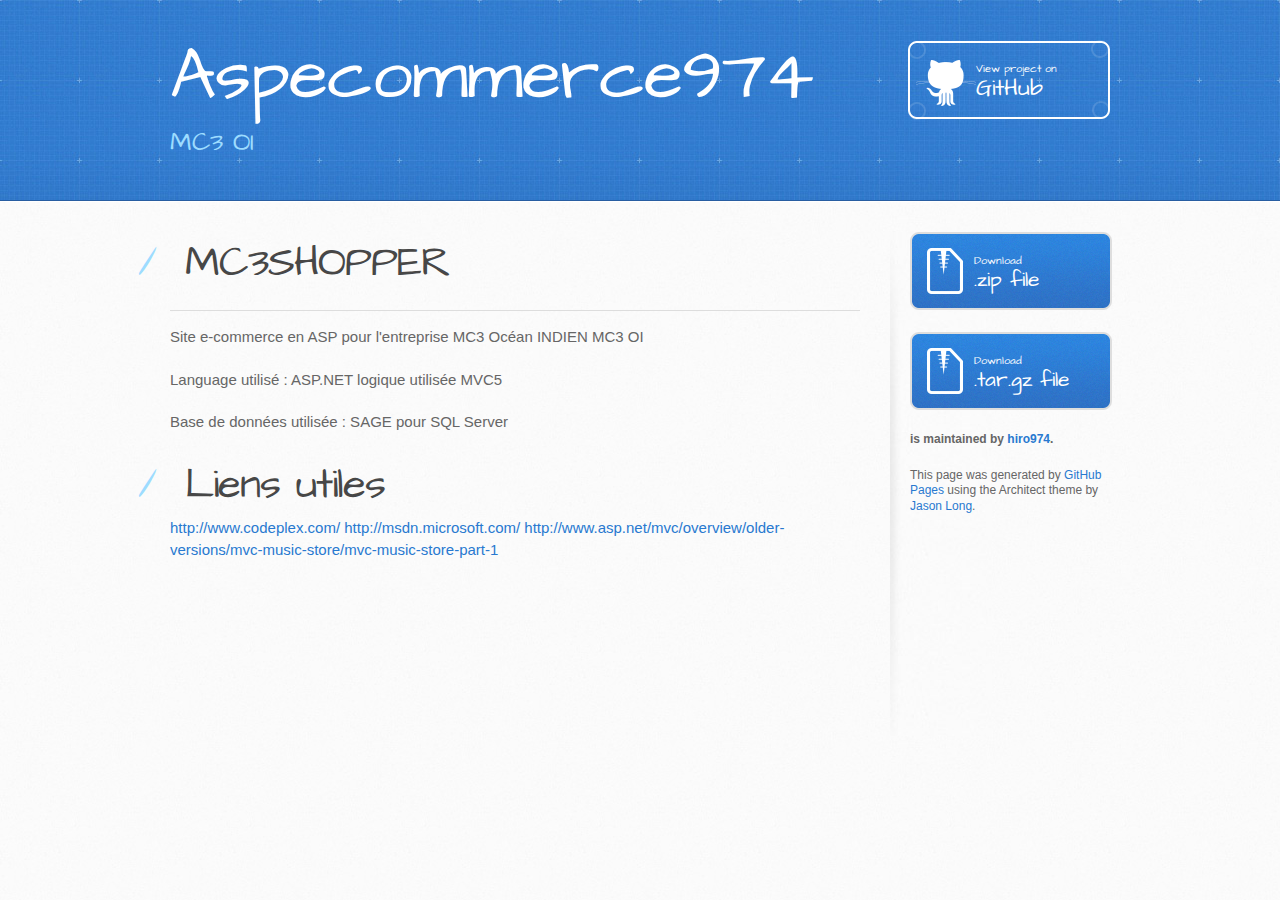
<file: index.html>
<!DOCTYPE html>
<html>
  <head>
    <meta charset='utf-8'>
    <meta http-equiv="X-UA-Compatible" content="chrome=1">
    <meta name="viewport" content="width=device-width, initial-scale=1, maximum-scale=1">
    <link href='https://fonts.googleapis.com/css?family=Architects+Daughter' rel='stylesheet' type='text/css'>
    <link rel="stylesheet" type="text/css" href="stylesheets/stylesheet.css" media="screen">
    <link rel="stylesheet" type="text/css" href="stylesheets/pygment_trac.css" media="screen">
    <link rel="stylesheet" type="text/css" href="stylesheets/print.css" media="print">

    <!--[if lt IE 9]>
    <script src="//html5shiv.googlecode.com/svn/trunk/html5.js"></script>
    <![endif]-->

    <title>Aspecommerce974 by hiro974</title>
  </head>

  <body>
    <header>
      <div class="inner">
        <h1>Aspecommerce974</h1>
        <h2>MC3 OI</h2>
        <a href="https://github.com/hiro974/aspecommerce974" class="button"><small>View project on</small> GitHub</a>
      </div>
    </header>

    <div id="content-wrapper">
      <div class="inner clearfix">
        <section id="main-content">
          <h1>
<a id="mc3shopper" class="anchor" href="#mc3shopper" aria-hidden="true"><span class="octicon octicon-link"></span></a>MC3SHOPPER</h1>

<hr>

<p>Site e-commerce en ASP pour l'entreprise MC3 Océan INDIEN MC3 OI</p>

<p>Language utilisé : ASP.NET logique utilisée MVC5</p>

<p>Base de données utilisée  : SAGE pour SQL Server</p>

<h1>
<a id="liens-utiles" class="anchor" href="#liens-utiles" aria-hidden="true"><span class="octicon octicon-link"></span></a>Liens utiles</h1>

<p><a href="http://www.codeplex.com/">http://www.codeplex.com/</a>
<a href="http://msdn.microsoft.com/">http://msdn.microsoft.com/</a>
<a href="http://www.asp.net/mvc/overview/older-versions/mvc-music-store/mvc-music-store-part-1">http://www.asp.net/mvc/overview/older-versions/mvc-music-store/mvc-music-store-part-1</a></p>
        </section>

        <aside id="sidebar">
          <a href="https://github.com/hiro974/aspecommerce974/zipball/master" class="button">
            <small>Download</small>
            .zip file
          </a>
          <a href="https://github.com/hiro974/aspecommerce974/tarball/master" class="button">
            <small>Download</small>
            .tar.gz file
          </a>

          <p class="repo-owner"><a href="https://github.com/hiro974/aspecommerce974"></a> is maintained by <a href="https://github.com/hiro974">hiro974</a>.</p>

          <p>This page was generated by <a href="https://pages.github.com">GitHub Pages</a> using the Architect theme by <a href="https://twitter.com/jasonlong">Jason Long</a>.</p>
        </aside>
      </div>
    </div>

  
  </body>
</html>
</file>
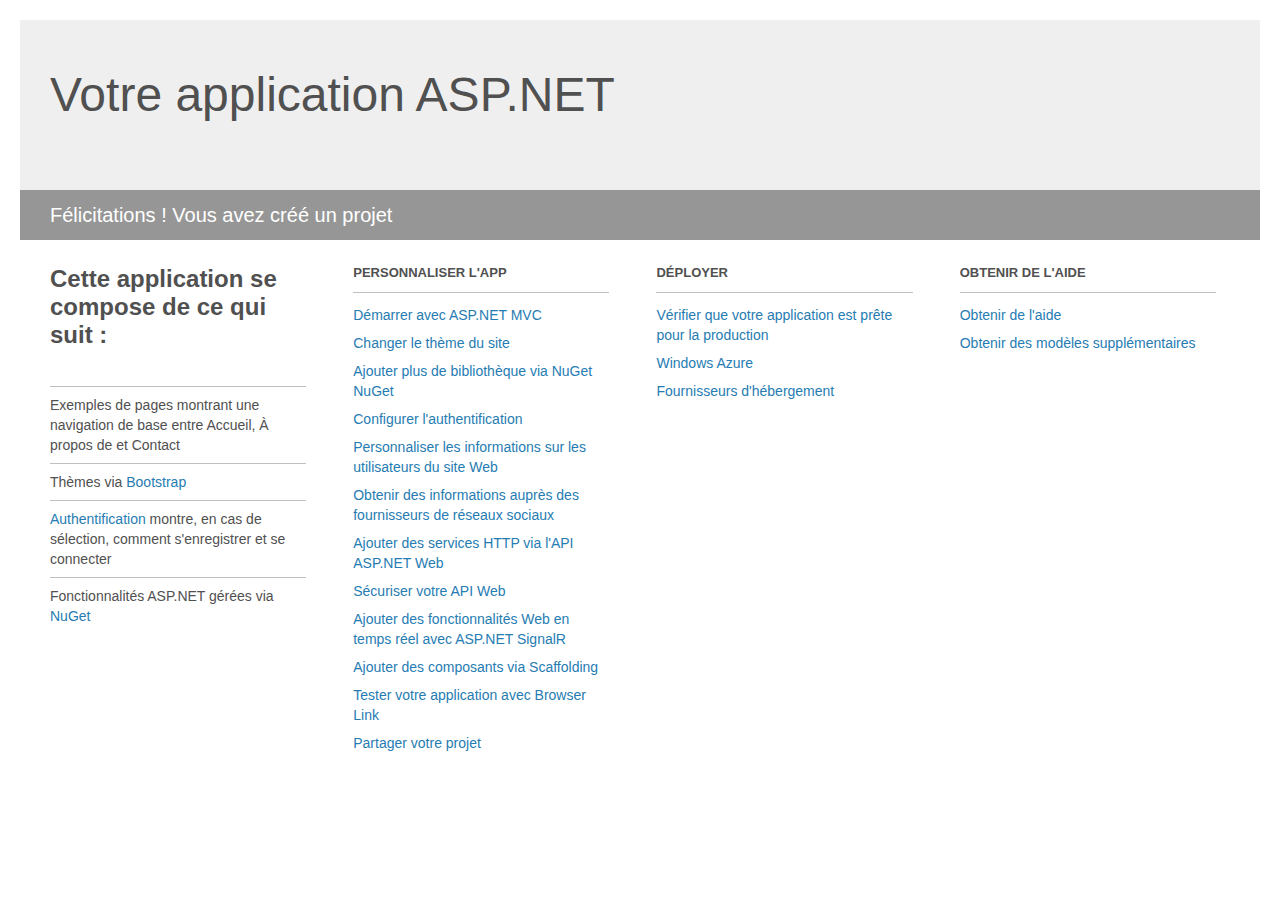
<file: MC3Shopper/MC3Shopper/Project_Readme.html>
﻿<!DOCTYPE html>
<html lang="en">
    <head>
        <meta http-equiv="Content-Type" content="text/html; charset=utf-8" />
        <meta charset="utf-8" />
        <title>Votre application ASP.NET</title>
        <style>
            body {
                background: #fff;
                color: #505050;
                font: 14px 'Segoe UI', tahoma, arial, helvetica, sans-serif;
                margin: 20px;
                padding: 0;
            }

            #header {
                background: #efefef;
                padding: 0;
            }

            h1 {
                font-size: 48px;
                font-weight: normal;
                line-height: 150px;
                margin: 0;
                padding: 0 30px;
            }

            p {
                background: #969696;
                color: #fff;
                font-size: 20px;
                line-height: 50px;
                padding: 0 30px;
            }

            #main { padding: 5px 30px; }

            .section {
                float: left;
                margin: 0 0 0 4%;
                width: 21.7%;
            }

            .section h2 {
                border-bottom: 1px solid silver;
                font-size: 13px;
                margin: 0;
                margin-bottom: 8px;
                padding-bottom: 12px;
                text-transform: uppercase;
            }

            .section.first { margin-left: 0; }

            .section.first h2 {
                border: none;
                font-size: 24px;
                margin-bottom: 25px;
                text-transform: none;
            }

            .section.first li {
                border-top: 1px solid silver;
                padding: 8px 0;
            }

            .section.last { margin-right: 0; }

            ul {
                line-height: 20px;
                list-style: none;
                margin: 0;
                padding: 0;
            }

            li { padding: 4px 0; }

            a {
                color: #267cb2;
                text-decoration: none;
            }

            a:hover { text-decoration: underline; }
        </style>
    </head>
    <body>

        <div id="header">
            <h1>Votre application ASP.NET</h1>
            <p>Félicitations ! Vous avez créé un projet</p>
        </div>

        <div id="main">
            <div class="section first">
                <h2>Cette application se compose de ce qui suit :</h2>
                <ul>
                    <li>Exemples de pages montrant une navigation de base entre Accueil, À propos de et Contact</li>
                    <li>Thèmes via <a href="http://go.microsoft.com/fwlink/?LinkID=320754">Bootstrap</a></li>
                    <li><a href="http://go.microsoft.com/fwlink/?LinkID=320755">Authentification</a> montre, en cas de sélection, comment s'enregistrer et se connecter</li>
                    <li>Fonctionnalités ASP.NET gérées via <a href="http://go.microsoft.com/fwlink/?LinkID=320756">NuGet</a></li>
                </ul>
            </div>

            <div class="section">
                <h2>Personnaliser l'app</h2>
                <ul>
                    <li><a href="http://go.microsoft.com/fwlink/?LinkID=320757">Démarrer avec ASP.NET MVC</a></li>
                    <li><a href="http://go.microsoft.com/fwlink/?LinkID=320758">Changer le thème du site</a></li>
                    <li><a href="http://go.microsoft.com/fwlink/?LinkID=320759">Ajouter plus de bibliothèque via NuGet NuGet</a></li>
                    <li><a href="http://go.microsoft.com/fwlink/?LinkID=320760">Configurer l'authentification</a></li>
                    <li><a href="http://go.microsoft.com/fwlink/?LinkID=320761">Personnaliser les informations sur les utilisateurs du site Web</a></li>
                    <li><a href="http://go.microsoft.com/fwlink/?LinkID=320762">Obtenir des informations auprès des fournisseurs de réseaux sociaux</a></li>
                    <li><a href="http://go.microsoft.com/fwlink/?LinkID=320763">Ajouter des services HTTP via l'API ASP.NET Web</a></li>
                    <li><a href="http://go.microsoft.com/fwlink/?LinkID=320764">Sécuriser votre API Web</a></li>
                    <li><a href="http://go.microsoft.com/fwlink/?LinkID=320765">Ajouter des fonctionnalités Web en temps réel avec ASP.NET SignalR</a></li>
                    <li><a href="http://go.microsoft.com/fwlink/?LinkID=320766">Ajouter des composants via Scaffolding</a></li>
                    <li><a href="http://go.microsoft.com/fwlink/?LinkID=320767">Tester votre application avec Browser Link</a></li>
                    <li><a href="http://go.microsoft.com/fwlink/?LinkID=320768">Partager votre projet</a></li>
                </ul>
            </div>

            <div class="section">
                <h2>Déployer</h2>
                <ul>
                    <li><a href="http://go.microsoft.com/fwlink/?LinkID=320769">Vérifier que votre application est prête pour la production</a></li>
                    <li><a href="http://go.microsoft.com/fwlink/?LinkID=320770">Windows Azure</a></li>
                    <li><a href="http://go.microsoft.com/fwlink/?LinkID=320771">Fournisseurs d'hébergement</a></li>
                </ul>
            </div>

            <div class="section last">
                <h2>Obtenir de l'aide</h2>
                <ul>
                    <li><a href="http://go.microsoft.com/fwlink/?LinkID=320772">Obtenir de l'aide</a></li>
                    <li><a href="http://go.microsoft.com/fwlink/?LinkID=320773">Obtenir des modèles supplémentaires</a></li>
                </ul>
            </div>
        </div>
    </body>
</html>
</file>
<file: stylesheets/pygment_trac.css>
.highlight  { background: #ffffff; }
.highlight .c { color: #999988; font-style: italic } /* Comment */
.highlight .err { color: #a61717; background-color: #e3d2d2 } /* Error */
.highlight .k { font-weight: bold } /* Keyword */
.highlight .o { font-weight: bold } /* Operator */
.highlight .cm { color: #999988; font-style: italic } /* Comment.Multiline */
.highlight .cp { color: #999999; font-weight: bold } /* Comment.Preproc */
.highlight .c1 { color: #999988; font-style: italic } /* Comment.Single */
.highlight .cs { color: #999999; font-weight: bold; font-style: italic } /* Comment.Special */
.highlight .gd { color: #000000; background-color: #ffdddd } /* Generic.Deleted */
.highlight .gd .x { color: #000000; background-color: #ffaaaa } /* Generic.Deleted.Specific */
.highlight .ge { font-style: italic } /* Generic.Emph */
.highlight .gr { color: #aa0000 } /* Generic.Error */
.highlight .gh { color: #999999 } /* Generic.Heading */
.highlight .gi { color: #000000; background-color: #ddffdd } /* Generic.Inserted */
.highlight .gi .x { color: #000000; background-color: #aaffaa } /* Generic.Inserted.Specific */
.highlight .go { color: #888888 } /* Generic.Output */
.highlight .gp { color: #555555 } /* Generic.Prompt */
.highlight .gs { font-weight: bold } /* Generic.Strong */
.highlight .gu { color: #800080; font-weight: bold; } /* Generic.Subheading */
.highlight .gt { color: #aa0000 } /* Generic.Traceback */
.highlight .kc { font-weight: bold } /* Keyword.Constant */
.highlight .kd { font-weight: bold } /* Keyword.Declaration */
.highlight .kn { font-weight: bold } /* Keyword.Namespace */
.highlight .kp { font-weight: bold } /* Keyword.Pseudo */
.highlight .kr { font-weight: bold } /* Keyword.Reserved */
.highlight .kt { color: #445588; font-weight: bold } /* Keyword.Type */
.highlight .m { color: #009999 } /* Literal.Number */
.highlight .s { color: #d14 } /* Literal.String */
.highlight .na { color: #008080 } /* Name.Attribute */
.highlight .nb { color: #0086B3 } /* Name.Builtin */
.highlight .nc { color: #445588; font-weight: bold } /* Name.Class */
.highlight .no { color: #008080 } /* Name.Constant */
.highlight .ni { color: #800080 } /* Name.Entity */
.highlight .ne { color: #990000; font-weight: bold } /* Name.Exception */
.highlight .nf { color: #990000; font-weight: bold } /* Name.Function */
.highlight .nn { color: #555555 } /* Name.Namespace */
.highlight .nt { color: #000080 } /* Name.Tag */
.highlight .nv { color: #008080 } /* Name.Variable */
.highlight .ow { font-weight: bold } /* Operator.Word */
.highlight .w { color: #bbbbbb } /* Text.Whitespace */
.highlight .mf { color: #009999 } /* Literal.Number.Float */
.highlight .mh { color: #009999 } /* Literal.Number.Hex */
.highlight .mi { color: #009999 } /* Literal.Number.Integer */
.highlight .mo { color: #009999 } /* Literal.Number.Oct */
.highlight .sb { color: #d14 } /* Literal.String.Backtick */
.highlight .sc { color: #d14 } /* Literal.String.Char */
.highlight .sd { color: #d14 } /* Literal.String.Doc */
.highlight .s2 { color: #d14 } /* Literal.String.Double */
.highlight .se { color: #d14 } /* Literal.String.Escape */
.highlight .sh { color: #d14 } /* Literal.String.Heredoc */
.highlight .si { color: #d14 } /* Literal.String.Interpol */
.highlight .sx { color: #d14 } /* Literal.String.Other */
.highlight .sr { color: #009926 } /* Literal.String.Regex */
.highlight .s1 { color: #d14 } /* Literal.String.Single */
.highlight .ss { color: #990073 } /* Literal.String.Symbol */
.highlight .bp { color: #999999 } /* Name.Builtin.Pseudo */
.highlight .vc { color: #008080 } /* Name.Variable.Class */
.highlight .vg { color: #008080 } /* Name.Variable.Global */
.highlight .vi { color: #008080 } /* Name.Variable.Instance */
.highlight .il { color: #009999 } /* Literal.Number.Integer.Long */

.type-csharp .highlight .k { color: #0000FF }
.type-csharp .highlight .kt { color: #0000FF }
.type-csharp .highlight .nf { color: #000000; font-weight: normal }
.type-csharp .highlight .nc { color: #2B91AF }
.type-csharp .highlight .nn { color: #000000 }
.type-csharp .highlight .s { color: #A31515 }
.type-csharp .highlight .sc { color: #A31515 }
</file>
<file: stylesheets/print.css>
html, body, div, span, applet, object, iframe,
h1, h2, h3, h4, h5, h6, p, blockquote, pre,
a, abbr, acronym, address, big, cite, code,
del, dfn, em, img, ins, kbd, q, s, samp,
small, strike, strong, sub, sup, tt, var,
b, u, i, center,
dl, dt, dd, ol, ul, li,
fieldset, form, label, legend,
table, caption, tbody, tfoot, thead, tr, th, td,
article, aside, canvas, details, embed, 
figure, figcaption, footer, header, hgroup, 
menu, nav, output, ruby, section, summary,
time, mark, audio, video {
  margin: 0;
  padding: 0;
  border: 0;
  font-size: 100%;
  font: inherit;
  vertical-align: baseline;
}
/* HTML5 display-role reset for older browsers */
article, aside, details, figcaption, figure, 
footer, header, hgroup, menu, nav, section {
  display: block;
}
body {
  line-height: 1;
}
ol, ul {
  list-style: none;
}
blockquote, q {
  quotes: none;
}
blockquote:before, blockquote:after,
q:before, q:after {
  content: '';
  content: none;
}
table {
  border-collapse: collapse;
  border-spacing: 0;
}
body {
  font-size: 13px;
  line-height: 1.5; 
  font-family: 'Helvetica Neue', Helvetica, Arial, serif;
  color: #000;
}

a {
  color: #d5000d;
  font-weight: bold;
}

header {
  padding-top: 35px;
  padding-bottom: 10px;
}

header h1 {
  font-weight: bold;
  letter-spacing: -1px;
  font-size: 48px;
  color: #303030;
  line-height: 1.2;
}

header h2 {
  letter-spacing: -1px;
  font-size: 24px;
  color: #aaa;
  font-weight: normal;
  line-height: 1.3;
}
#downloads {
  display: none;
}
#main_content {
  padding-top: 20px;
}

code, pre {
  font-family: Monaco, "Bitstream Vera Sans Mono", "Lucida Console", Terminal;
  color: #222;
  margin-bottom: 30px;
  font-size: 12px;
}

code {
  padding: 0 3px;
}

pre {
  border: solid 1px #ddd;
  padding: 20px;
  overflow: auto;
}
pre code {
  padding: 0;
}

ul, ol, dl {
  margin-bottom: 20px;
}


/* COMMON STYLES */

table {
  width: 100%;
  border: 1px solid #ebebeb;
}

th {
  font-weight: 500;
}

td {
  border: 1px solid #ebebeb;
  text-align: center; 
  font-weight: 300;
}

form {
  background: #f2f2f2;
  padding: 20px;
  
}


/* GENERAL ELEMENT TYPE STYLES */

h1 {
  font-size: 2.8em;
} 

h2 {
  font-size: 22px;
  font-weight: bold;
  color: #303030;
  margin-bottom: 8px;
} 

h3 {
  color: #d5000d;
  font-size: 18px;
  font-weight: bold;
  margin-bottom: 8px;
} 
 
h4 {
  font-size: 16px;
  color: #303030;
  font-weight: bold;
} 

h5 {
  font-size: 1em;
  color: #303030;
} 

h6 {
  font-size: .8em;
  color: #303030;
} 

p {
  font-weight: 300;
  margin-bottom: 20px;
}
 
a {
  text-decoration: none;
}

p a {
  font-weight: 400;
}

blockquote {
  font-size: 1.6em;
  border-left: 10px solid #e9e9e9;
  margin-bottom: 20px;
  padding: 0 0 0 30px;
}

ul li {
  list-style: disc inside;
  padding-left: 20px;
}

ol li {
  list-style: decimal inside;
  padding-left: 3px;
}

dl dd {
  font-style: italic;
  font-weight: 100;
}

footer {
  margin-top: 40px;
  padding-top: 20px;
  padding-bottom: 30px;
  font-size: 13px;
  color: #aaa;
}

footer a {
  color: #666;
}

/* MISC */
.clearfix:after {
  clear: both;
  content: '.';
  display: block;
  visibility: hidden;
  height: 0;
}

.clearfix {display: inline-block;}
* html .clearfix {height: 1%;}
.clearfix {display: block;}
</file>
<file: stylesheets/stylesheet.css>
/*! normalize.css v3.0.2 | MIT License | git.io/normalize */

/**
 * 1. Set default font family to sans-serif.
 * 2. Prevent iOS text size adjust after orientation change, without disabling
 *    user zoom.
 */

html {
  font-family: sans-serif; /* 1 */
  -ms-text-size-adjust: 100%; /* 2 */
  -webkit-text-size-adjust: 100%; /* 2 */
}

/**
 * Remove default margin.
 */

body {
  margin: 0;
}

/* HTML5 display definitions
   ========================================================================== */

/**
 * Correct `block` display not defined for any HTML5 element in IE 8/9.
 * Correct `block` display not defined for `details` or `summary` in IE 10/11
 * and Firefox.
 * Correct `block` display not defined for `main` in IE 11.
 */

article,
aside,
details,
figcaption,
figure,
footer,
header,
hgroup,
main,
menu,
nav,
section,
summary {
  display: block;
}

/**
 * 1. Correct `inline-block` display not defined in IE 8/9.
 * 2. Normalize vertical alignment of `progress` in Chrome, Firefox, and Opera.
 */

audio,
canvas,
progress,
video {
  display: inline-block; /* 1 */
  vertical-align: baseline; /* 2 */
}

/**
 * Prevent modern browsers from displaying `audio` without controls.
 * Remove excess height in iOS 5 devices.
 */

audio:not([controls]) {
  display: none;
  height: 0;
}

/**
 * Address `[hidden]` styling not present in IE 8/9/10.
 * Hide the `template` element in IE 8/9/11, Safari, and Firefox < 22.
 */

[hidden],
template {
  display: none;
}

/* Links
   ========================================================================== */

/**
 * Remove the gray background color from active links in IE 10.
 */

a {
  background-color: transparent;
}

/**
 * Improve readability when focused and also mouse hovered in all browsers.
 */

a:active,
a:hover {
  outline: 0;
}

/* Text-level semantics
   ========================================================================== */

/**
 * Address styling not present in IE 8/9/10/11, Safari, and Chrome.
 */

abbr[title] {
  border-bottom: 1px dotted;
}

/**
 * Address style set to `bolder` in Firefox 4+, Safari, and Chrome.
 */

b,
strong {
  font-weight: bold;
}

/**
 * Address styling not present in Safari and Chrome.
 */

dfn {
  font-style: italic;
}

/**
 * Address variable `h1` font-size and margin within `section` and `article`
 * contexts in Firefox 4+, Safari, and Chrome.
 */

h1 {
  font-size: 2em;
  margin: 0.67em 0;
}

/**
 * Address styling not present in IE 8/9.
 */

mark {
  background: #ff0;
  color: #000;
}

/**
 * Address inconsistent and variable font size in all browsers.
 */

small {
  font-size: 80%;
}

/**
 * Prevent `sub` and `sup` affecting `line-height` in all browsers.
 */

sub,
sup {
  font-size: 75%;
  line-height: 0;
  position: relative;
  vertical-align: baseline;
}

sup {
  top: -0.5em;
}

sub {
  bottom: -0.25em;
}

/* Embedded content
   ========================================================================== */

/**
 * Remove border when inside `a` element in IE 8/9/10.
 */

img {
  border: 0;
}

/**
 * Correct overflow not hidden in IE 9/10/11.
 */

svg:not(:root) {
  overflow: hidden;
}

/* Grouping content
   ========================================================================== */

/**
 * Address margin not present in IE 8/9 and Safari.
 */

figure {
  margin: 1em 40px;
}

/**
 * Address differences between Firefox and other browsers.
 */

hr {
  -moz-box-sizing: content-box;
  box-sizing: content-box;
  height: 0;
}

/**
 * Contain overflow in all browsers.
 */

pre {
  overflow: auto;
}

/**
 * Address odd `em`-unit font size rendering in all browsers.
 */

code,
kbd,
pre,
samp {
  font-family: monospace, monospace;
  font-size: 1em;
}

/* Forms
   ========================================================================== */

/**
 * Known limitation: by default, Chrome and Safari on OS X allow very limited
 * styling of `select`, unless a `border` property is set.
 */

/**
 * 1. Correct color not being inherited.
 *    Known issue: affects color of disabled elements.
 * 2. Correct font properties not being inherited.
 * 3. Address margins set differently in Firefox 4+, Safari, and Chrome.
 */

button,
input,
optgroup,
select,
textarea {
  color: inherit; /* 1 */
  font: inherit; /* 2 */
  margin: 0; /* 3 */
}

/**
 * Address `overflow` set to `hidden` in IE 8/9/10/11.
 */

button {
  overflow: visible;
}

/**
 * Address inconsistent `text-transform` inheritance for `button` and `select`.
 * All other form control elements do not inherit `text-transform` values.
 * Correct `button` style inheritance in Firefox, IE 8/9/10/11, and Opera.
 * Correct `select` style inheritance in Firefox.
 */

button,
select {
  text-transform: none;
}

/**
 * 1. Avoid the WebKit bug in Android 4.0.* where (2) destroys native `audio`
 *    and `video` controls.
 * 2. Correct inability to style clickable `input` types in iOS.
 * 3. Improve usability and consistency of cursor style between image-type
 *    `input` and others.
 */

button,
html input[type="button"], /* 1 */
input[type="reset"],
input[type="submit"] {
  -webkit-appearance: button; /* 2 */
  cursor: pointer; /* 3 */
}

/**
 * Re-set default cursor for disabled elements.
 */

button[disabled],
html input[disabled] {
  cursor: default;
}

/**
 * Remove inner padding and border in Firefox 4+.
 */

button::-moz-focus-inner,
input::-moz-focus-inner {
  border: 0;
  padding: 0;
}

/**
 * Address Firefox 4+ setting `line-height` on `input` using `!important` in
 * the UA stylesheet.
 */

input {
  line-height: normal;
}

/**
 * It's recommended that you don't attempt to style these elements.
 * Firefox's implementation doesn't respect box-sizing, padding, or width.
 *
 * 1. Address box sizing set to `content-box` in IE 8/9/10.
 * 2. Remove excess padding in IE 8/9/10.
 */

input[type="checkbox"],
input[type="radio"] {
  box-sizing: border-box; /* 1 */
  padding: 0; /* 2 */
}

/**
 * Fix the cursor style for Chrome's increment/decrement buttons. For certain
 * `font-size` values of the `input`, it causes the cursor style of the
 * decrement button to change from `default` to `text`.
 */

input[type="number"]::-webkit-inner-spin-button,
input[type="number"]::-webkit-outer-spin-button {
  height: auto;
}

/**
 * 1. Address `appearance` set to `searchfield` in Safari and Chrome.
 * 2. Address `box-sizing` set to `border-box` in Safari and Chrome
 *    (include `-moz` to future-proof).
 */

input[type="search"] {
  -webkit-appearance: textfield; /* 1 */
  -moz-box-sizing: content-box;
  -webkit-box-sizing: content-box; /* 2 */
  box-sizing: content-box;
}

/**
 * Remove inner padding and search cancel button in Safari and Chrome on OS X.
 * Safari (but not Chrome) clips the cancel button when the search input has
 * padding (and `textfield` appearance).
 */

input[type="search"]::-webkit-search-cancel-button,
input[type="search"]::-webkit-search-decoration {
  -webkit-appearance: none;
}

/**
 * Define consistent border, margin, and padding.
 */

fieldset {
  border: 1px solid #c0c0c0;
  margin: 0 2px;
  padding: 0.35em 0.625em 0.75em;
}

/**
 * 1. Correct `color` not being inherited in IE 8/9/10/11.
 * 2. Remove padding so people aren't caught out if they zero out fieldsets.
 */

legend {
  border: 0; /* 1 */
  padding: 0; /* 2 */
}

/**
 * Remove default vertical scrollbar in IE 8/9/10/11.
 */

textarea {
  overflow: auto;
}

/**
 * Don't inherit the `font-weight` (applied by a rule above).
 * NOTE: the default cannot safely be changed in Chrome and Safari on OS X.
 */

optgroup {
  font-weight: bold;
}

/* Tables
   ========================================================================== */

/**
 * Remove most spacing between table cells.
 */

table {
  border-collapse: collapse;
  border-spacing: 0;
}

td,
th {
  padding: 0;
}

/* LAYOUT STYLES */
body {
  font-size: 15px;
  line-height: 1.5;
  background: #fafafa url(../images/body-bg.jpg) 0 0 repeat;
  font-family: 'Helvetica Neue', Helvetica, Arial, serif;
  font-weight: 400;
  color: #666;
}

p {
  margin-top: 0;
}

a {
  color: #2879d0;
}
a:hover {
  color: #2268b2;
}

header {
  padding-top: 40px;
  padding-bottom: 40px;
  font-family: 'Architects Daughter', 'Helvetica Neue', Helvetica, Arial, serif;
  background: #2e7bcf url(../images/header-bg.jpg) 0 0 repeat-x;
  border-bottom: solid 1px #275da1;
}

header h1 {
  letter-spacing: -1px;
  font-size: 72px;
  font-weight: normal;
  color: #fff;
  line-height: 1;
  margin-top: 0;
  margin-bottom: 0.2em;
  width: 540px;
}

header h2 {
  font-size: 26px;
  color: #9ddcff;
  font-weight: normal;
  line-height: 1.3;
  width: 540px;
  letter-spacing: 0;
  margin-top: 0;
  margin-bottom: 0;
}

.inner {
  position: relative;
  width: 940px;
  margin: 0 auto;
}

#content-wrapper {
  border-top: solid 1px #fff;
  padding-top: 30px;
}

#main-content {
  width: 690px;
  float: left;
}

#main-content img {
  max-width: 100%;
}

aside#sidebar {
  width: 200px;
  padding-left: 20px;
  min-height: 504px;
  float: right;
  background: transparent url(../images/sidebar-bg.jpg) 0 0 no-repeat;
  font-size: 12px;
  line-height: 1.3;
}

aside#sidebar p.repo-owner,
aside#sidebar p.repo-owner a {
  font-weight: bold;
}

#downloads {
  margin-bottom: 40px;
}

a.button {
  width: 134px;
  height: 58px;
  line-height: 1.2;
  font-size: 23px;
  color: #fff;
  padding-left: 68px;
  padding-top: 22px;
  font-family: 'Architects Daughter', 'Helvetica Neue', Helvetica, Arial, serif;
}
a.button small {
  display: block;
  font-size: 11px;
}
header a.button {
  position: absolute;
  right: 0;
  top: 0;
  background: transparent url(../images/github-button.png) 0 0 no-repeat;
}
aside a.button {
  width: 138px;
  padding-left: 64px;
  display: block;
  background: transparent url(../images/download-button.png) 0 0 no-repeat;
  margin-bottom: 20px;
  font-size: 21px;
}

code, pre {
  font-family: Monaco, "Bitstream Vera Sans Mono", "Lucida Console", Terminal, monospace;
  color: #222;
  margin-bottom: 30px;
  font-size: 13px;
}

code {
  background-color: #f2f8fc;
  border: solid 1px #dbe7f3;
  padding: 0 3px;
}

pre {
  padding: 20px;
  background: #fff;
  text-shadow: none;
  overflow: auto;
  border: solid 1px #f2f2f2;
}
pre code {
  color: #2879d0;
  background-color: #fff;
  border: none;
  padding: 0;
}

ul, ol, dl {
  margin-bottom: 20px;
}


/* COMMON STYLES */

hr {
  height: 0;
  margin-top: 1em;
  margin-bottom: 1em;
  border: 0;
  border-top: solid 1px #ddd;
}

table {
  width: 100%;
  border: 1px solid #ebebeb;
}

th {
  font-weight: 500;
}

td {
  border: 1px solid #ebebeb;
  text-align: center;
  font-weight: 300;
}

form {
  background: #f2f2f2;
  padding: 20px;

}


/* GENERAL ELEMENT TYPE STYLES */

#main-content h1 {
  font-family: 'Architects Daughter', 'Helvetica Neue', Helvetica, Arial, serif;
  font-size: 2.8em;
  font-weight: normal;
  letter-spacing: -1px;
  margin-top: 0;
  margin-bottom: 0;
  color: #474747;
  text-indent: 6px;
}

#main-content h1:before {
  content: "/";
  color: #9ddcff;
  padding-right: 0.3em;
  margin-left: -0.9em;
}

#main-content h2 {
  font-family: 'Architects Daughter', 'Helvetica Neue', Helvetica, Arial, serif;
  font-size: 22px;
  font-weight: bold;
  margin-bottom: 8px;
  color: #474747;
  text-indent: 4px;
}
#main-content h2:before {
  content: "//";
  color: #9ddcff;
  padding-right: 0.3em;
  margin-left: -1.5em;
}

#main-content h3 {
  font-family: 'Architects Daughter', 'Helvetica Neue', Helvetica, Arial, serif;
  font-size: 18px;
  font-weight: bold;
  margin-top: 24px;
  margin-bottom: 8px;
  color: #474747;
  text-indent: 3px;
}

#main-content h3:before {
  content: "///";
  color: #9ddcff;
  padding-right: 0.3em;
  margin-left: -2em;
}

#main-content h4 {
  font-family: 'Architects Daughter', 'Helvetica Neue', Helvetica, Arial, serif;
  font-size: 15px;
  font-weight: bold;
  margin-bottom: 8px;
  color: #474747;
  text-indent: 3px;
}

h4:before {
  content: "////";
  color: #9ddcff;
  padding-right: 0.3em;
  margin-left: -2.8em;
}

#main-content h5 {
  font-family: 'Architects Daughter', 'Helvetica Neue', Helvetica, Arial, serif;
  font-size: 14px;
  margin-bottom: 8px;
  color: #474747;
  text-indent: 3px;
}
h5:before {
  content: "/////";
  color: #9ddcff;
  padding-right: 0.3em;
  margin-left: -3.2em;
}

#main-content h6 {
  font-family: 'Architects Daughter', 'Helvetica Neue', Helvetica, Arial, serif;
  font-size: .8em;
  margin-bottom: 8px;
  color: #474747;
  text-indent: 3px;
}
h6:before {
  content: "//////";
  color: #9ddcff;
  padding-right: 0.3em;
  margin-left: -3.7em;
}

p {
  margin-bottom: 20px;
}

a {
  text-decoration: none;
}

p a {
  font-weight: 400;
}

blockquote {
  font-size: 1.6em;
  border-left: 10px solid #e9e9e9;
  margin-bottom: 20px;
  padding: 0 0 0 30px;
}

ul {
  list-style: disc inside;
  padding-left: 20px;
}

ol {
  list-style: decimal inside;
  padding-left: 3px;
}

dl dd {
  font-style: italic;
  font-weight: 100;
}

footer {
  background: transparent url('../images/hr.png') 0 0 no-repeat;
  margin-top: 40px;
  padding-top: 20px;
  padding-bottom: 30px;
  font-size: 13px;
  color: #aaa;
}

footer a {
  color: #666;
}
footer a:hover {
  color: #444;
}

/* MISC */
.clearfix:after {
  clear: both;
  content: '.';
  display: block;
  visibility: hidden;
  height: 0;
}

.clearfix {display: inline-block;}
* html .clearfix {height: 1%;}
.clearfix {display: block;}

/* #Media Queries
================================================== */

/* Smaller than standard 960 (devices and browsers) */
@media only screen and (max-width: 959px) {}

/* Tablet Portrait size to standard 960 (devices and browsers) */
@media only screen and (min-width: 768px) and (max-width: 959px) {
  .inner {
    width: 740px;
  }
  header h1, header h2 {
    width: 340px;
  }
  header h1 {
    font-size: 60px;
  }
  header h2 {
    font-size: 30px;
  }
  #main-content {
    width: 490px;
  }
  #main-content h1:before,
  #main-content h2:before,
  #main-content h3:before,
  #main-content h4:before,
  #main-content h5:before,
  #main-content h6:before {
    content: none;
    padding-right: 0;
    margin-left: 0;
  }
}

/* All Mobile Sizes (devices and browser) */
@media only screen and (max-width: 767px) {
  .inner {
    width: 93%;
  }
  header {
    padding: 20px 0;
  }
  header .inner {
    position: relative;
  }
  header h1, header h2 {
    width: 100%;
  }
  header h1 {
    font-size: 48px;
  }
  header h2 {
    font-size: 24px;
  }
  header a.button {
    background-image: none;
    width: auto;
    height: auto;
    display: inline-block;
    margin-top: 15px;
    padding: 5px 10px;
    position: relative;
    text-align: center;
    font-size: 13px;
    line-height: 1;
    background-color: #9ddcff;
    color: #2879d0;
    -moz-border-radius: 5px;
    -webkit-border-radius: 5px;
    border-radius: 5px;
  }
  header a.button small {
    font-size: 13px;
    display: inline;
  }
  #main-content,
  aside#sidebar {
    float: none;
    width: 100% ! important;
  }
  aside#sidebar {
    background-image: none;
    margin-top: 20px;
    border-top: solid 1px #ddd;
    padding: 20px 0;
    min-height: 0;
  }
  aside#sidebar a.button {
    display: none;
  }
  #main-content h1:before,
  #main-content h2:before,
  #main-content h3:before,
  #main-content h4:before,
  #main-content h5:before,
  #main-content h6:before {
    content: none;
    padding-right: 0;
    margin-left: 0;
  }
}

/* Mobile Landscape Size to Tablet Portrait (devices and browsers) */
@media only screen and (min-width: 480px) and (max-width: 767px) {}

/* Mobile Portrait Size to Mobile Landscape Size (devices and browsers) */
@media only screen and (max-width: 479px) {}
</file>
